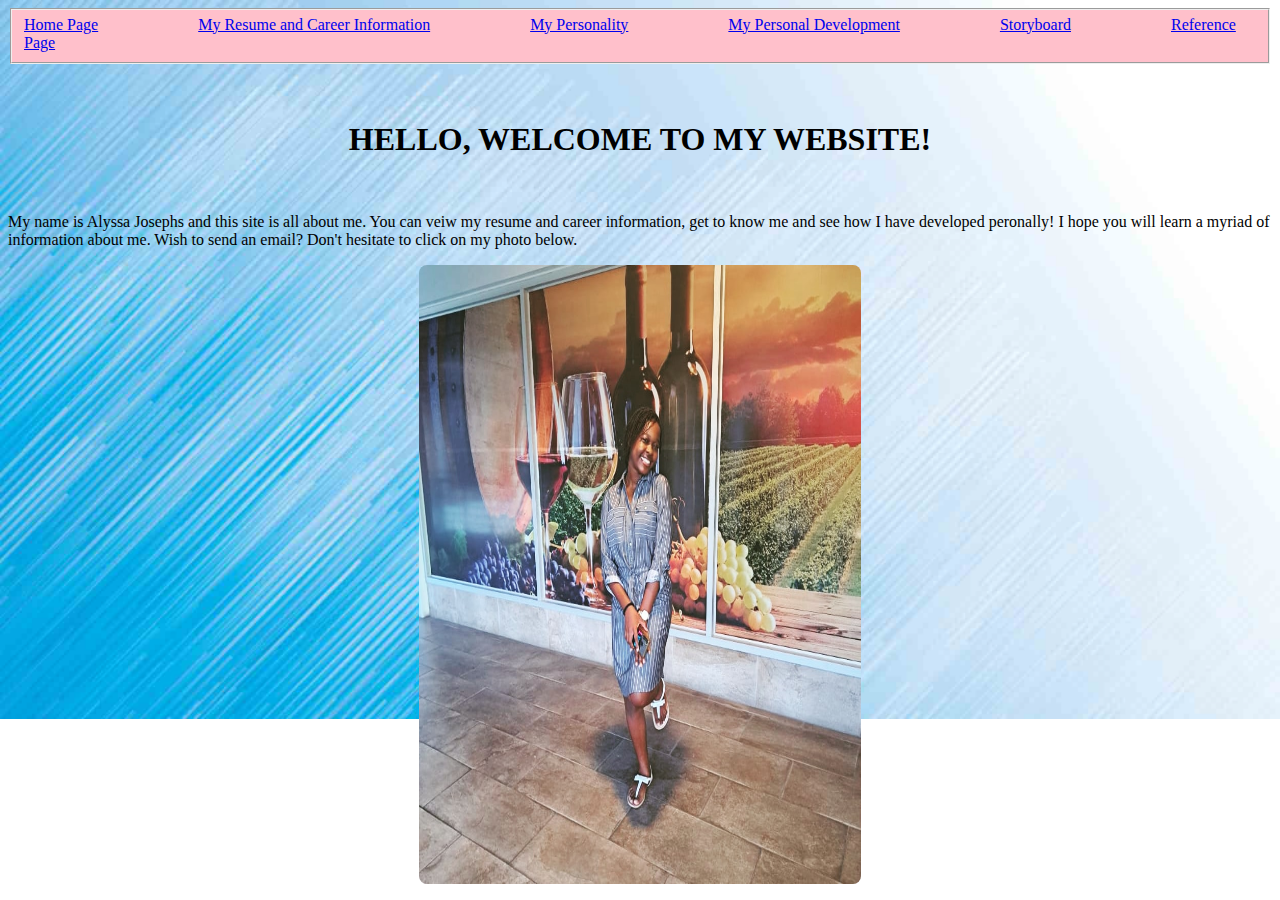
<file: Codes/index.html>
<!DOCTYPE>
<html>
	<head>
		<title>My Website</title>
		<link rel="stylesheet" href="mystyles.css"/>
	</head>
	<body style="background-image:url('../Assests/bgr.png'); background-repeat:no-repeat; background position:center; background-size:100%;">
	
	

	<fieldset>	
	<a href="index.html">Home Page</a>&emsp;&emsp;&emsp;&emsp;&emsp;&emsp;
	<a href="Professional page.html">My Resume and Career Information</a>&emsp;&emsp;&emsp;&emsp;&emsp;&emsp;
	<a href="Personality Page.html">My Personality</a>&emsp;&emsp;&emsp;&emsp;&emsp;&emsp;
	<a href="Personal Development Page.html"> My Personal Development</a>&emsp;&emsp;&emsp;&emsp;&emsp;&emsp;
	<a href="Storyboard Page.html">Storyboard</a>&emsp;&emsp;&emsp;&emsp;&emsp;&emsp;
	<a href="Reference Page.html">Reference Page</a>
	</fieldset><br><br>

	<h1 align="center">HELLO, WELCOME TO MY WEBSITE!</h1><br>
	<p >My name is Alyssa Josephs and this site is all about me. You can veiw my resume and career information, get to know me and see how I have developed peronally! I hope you will learn a myriad of information about me. Wish to send an email? Don't hesitate to click on my photo below. </p>
	<center><a href="mailto:josephsalyssa16@gmail.com?subject=Re I want to know you more"><img src="../Assests/Alyssa's photo for website.jpg" height="70%" width="35%"/></a><center>
	
	</body>




</html>
</file>
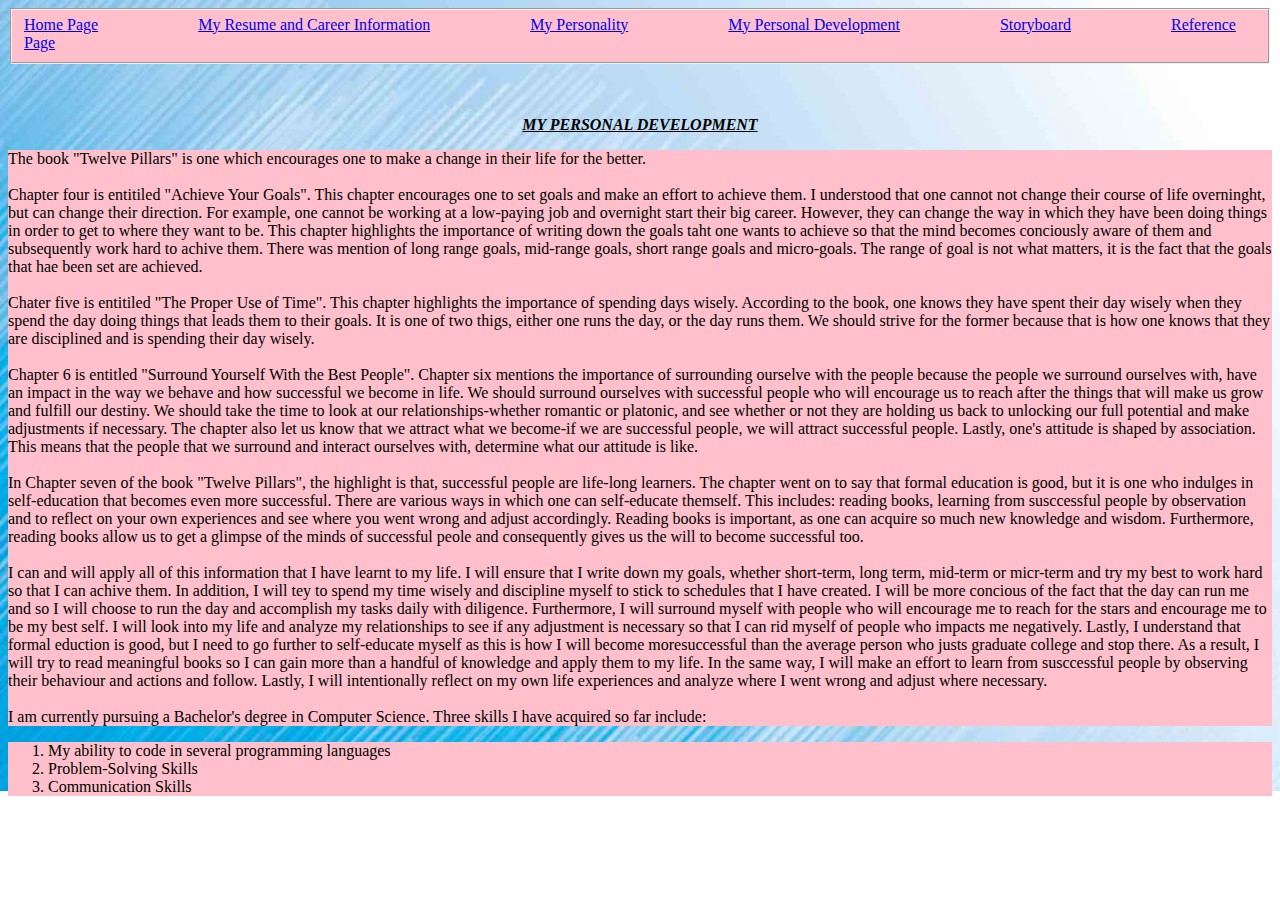
<file: Codes/Personal Development Page.html>
<!DOCTYPE>
<html>
	<head>
		<title>Personal Development Page</title>

		<link rel="stylesheet" href="mystyles.css"/>
	</head>
	<body style="background-image:url('../Assests/bgr.png'); background-repeat:no-repeat; background position:center; background-size:110%;">
		<fieldset>	
		<a href="index.html">Home Page</a>&emsp;&emsp;&emsp;&emsp;&emsp;&emsp;
		<a href="Professional page.html">My Resume and Career Information</a>&emsp;&emsp;&emsp;&emsp;&emsp;&emsp;
		<a href="Personality Page.html">My Personality</a>&emsp;&emsp;&emsp;&emsp;&emsp;&emsp;
		<a href="Personal Development Page.html">My Personal Development</a>&emsp;&emsp;&emsp;&emsp;&emsp;&emsp;
		<a href="Storyboard Page.html">Storyboard</a>&emsp;&emsp;&emsp;&emsp;&emsp;&emsp;
		<a href="Reference Page.html">Reference Page</a>
		</fieldset><br><br>

		<u><i><b><p align="center">MY PERSONAL DEVELOPMENT</p></b></i></u>
		<p style="background-color:pink;">
			The book "Twelve Pillars" is one which encourages one to make a change in their life for the better.<br><br> Chapter four is entitiled "Achieve Your 	Goals". This chapter encourages one to set goals and make an effort to achieve them. I understood that one cannot not change their course of life overninght, but can change their direction. For example, one cannot be working at a low-paying job and overnight start their big career. However, they can change the way in which they have been doing things in order to get to where they want to be. This chapter highlights the importance of writing down the goals taht one wants to achieve so that the mind becomes conciously aware of them and subsequently work hard to achive them. There was mention of long range goals, mid-range goals, short range goals and micro-goals. The range of goal is not what matters, it is the fact that the goals that hae been set are achieved.<br><br> Chater five is entitiled "The Proper Use of Time". This chapter highlights the importance of spending days wisely. According to the book, one knows they have spent their day wisely when they spend the day doing things that leads them to their goals. It is one of two thigs, either one runs the day, or the day runs them. We should strive for the former because that is how one knows that they are disciplined and is spending their day wisely.<br><br> Chapter 6 is entitled "Surround Yourself With the Best People". Chapter six mentions the importance of surrounding ourselve with the people because the people we surround ourselves with, have an impact in the way we behave and how successful we become in life. We should surround ourselves with successful people who will encourage us to reach after the things that will make us grow and fulfill our destiny. We should take the time to look at our relationships-whether romantic or platonic, and see whether or not they are holding us back to unlocking our full potential and make adjustments if necessary. The chapter also let us know that we attract what we become-if we are successful people, we will attract successful people. Lastly, one's attitude is shaped by association. This means that the people that we surround and interact ourselves with, determine what our attitude is like.<br><br> In Chapter seven of the book "Twelve Pillars", the highlight is that, successful people are life-long learners. The chapter went on to say that formal education is good, but it is one who indulges in self-education that becomes even more successful. There are various ways in which one can self-educate themself. This includes: reading books, learning from susccessful people by observation and to reflect on your own experiences and see where you went wrong and adjust accordingly. Reading books is important, as one can acquire so much new knowledge and wisdom. Furthermore, reading books allow us to get a glimpse of the minds of successful peole and consequently gives us the will to become successful too.<br><br> I can and will apply all of this information that I have learnt to my life. I will ensure that I write down my goals, whether short-term, long term, mid-term or micr-term and try my best to work hard so that I can achive them. In addition, I will tey to spend my time wisely and discipline myself to stick to schedules that I have created. I will be more concious of the fact that the day can run me and so I will choose to run the day and accomplish my tasks daily with diligence. Furthermore, I will surround myself with people who will encourage me to reach for the stars and encourage me to be my best self. I will look into my life and analyze my relationships to see if any adjustment is necessary so that I can rid myself of people who impacts me negatively. Lastly, I understand that formal eduction is good, but I need to go further to self-educate myself as this is how I will become moresuccessful than the average person who justs graduate college and stop there. As a result, I will try to read meaningful books so I can gain more than a handful of knowledge and apply them to my life. In the same way, I will make an effort to learn from susccessful people by observing their behaviour and actions and follow. Lastly, I will intentionally reflect on my own life experiences and analyze where I went wrong and adjust where necessary.<br><br>I am currently pursuing a Bachelor's degree in Computer Science. Three skills I have acquired so far include: 
		<ol style="background-color:pink;"type="1">
			<li>My ability to code in several programming languages</li>
			<li>Problem-Solving Skills</li>
			<li>Communication Skills</li>
		</ol>
		</p>
	</body> 
</html>
</file>
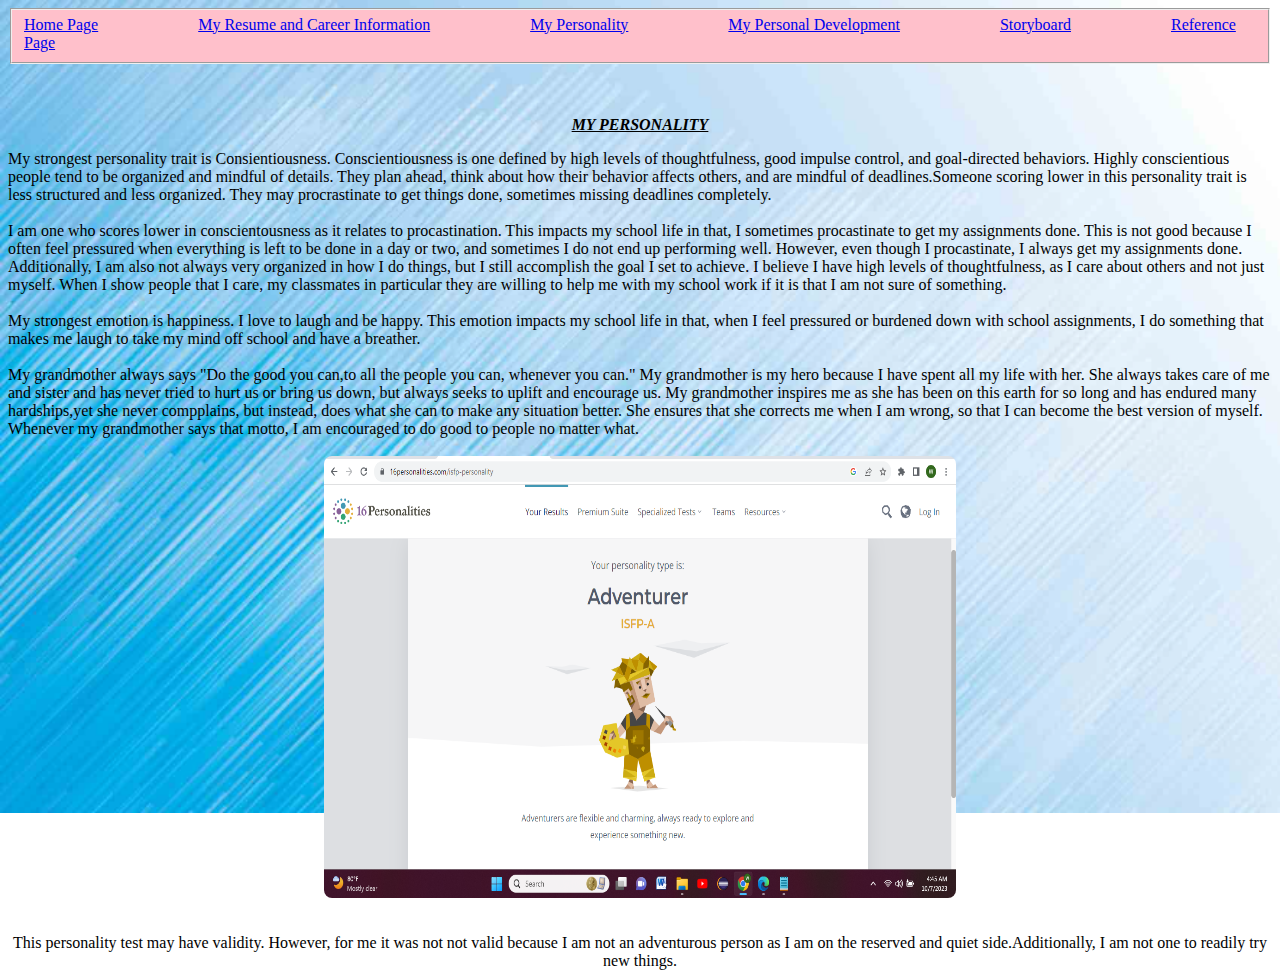
<file: Codes/Personality Page.html>
<!DOCTYPE>
<html>
	<head>
		<title>Personality Page</title>
		<link rel="stylesheet" href="mystyles.css"/>
	</head>
	<body style="background-image:url('../Assests/bgr.png'); background-repeat:no-repeat; background position:center; background-size:113%;">
		<fieldset>	
		<a href="index.html">Home Page</a>&emsp;&emsp;&emsp;&emsp;&emsp;&emsp;
		<a href="Professional page.html">My Resume and Career Information</a>&emsp;&emsp;&emsp;&emsp;&emsp;&emsp;
		<a href="Personality Page.html">My Personality</a>&emsp;&emsp;&emsp;&emsp;&emsp;&emsp;
		<a href="Personal Development Page.html">My Personal Development</a>&emsp;&emsp;&emsp;&emsp;&emsp;&emsp;
		<a href="Storyboard Page.html">Storyboard</a>&emsp;&emsp;&emsp;&emsp;&emsp;&emsp;
		<a href="Reference Page.html">Reference Page</a>
		</fieldset><br><br>

		<u><i><b><p align="center">MY PERSONALITY</p></b></i></u>
		My strongest personality trait is Consientiousness. Conscientiousness is one defined by high levels of thoughtfulness, good impulse control, and goal-directed behaviors. Highly conscientious people tend to be organized and mindful of details. They plan ahead, think about how their behavior affects others, and are mindful of deadlines.Someone scoring lower in this personality trait is less structured and less organized. They may procrastinate to get things done, sometimes missing deadlines completely.<br><br>I am one who scores lower in conscientousness as it relates to procastination. This impacts my school life in that, I sometimes procastinate to get my assignments done. This is not good because I often feel pressured when everything is left to be done in a day or two, and sometimes I do not end up performing well. However, even though I procastinate, I always get my assignments done. Additionally, I am also not always very organized in how I do things, but I still accomplish the goal I set to achieve. I believe I have high levels of thoughtfulness, as I care about others and not just myself. When I show people that I care, my classmates in particular they are willing to help me with my school work if it is that I am not sure of something.<br><br>My strongest emotion is happiness. I love to laugh and be happy. This emotion impacts my school life in that, when I feel pressured or burdened down with school assignments, I do something that makes me laugh to take my mind off school and have a breather.<br><br>

		My grandmother always says "Do the good you can,to all the people you can, whenever you can." My grandmother is my hero because I have spent all my life with her. She always takes care of me and sister and has never tried to hurt us or bring us down, but always seeks to uplift and encourage us. My grandmother inspires me as she has been on this earth for so long and has endured many hardships,yet she never compplains, but instead, does what she can to make any situation better. She ensures that she corrects me when I am wrong, so that I can become the best version of myself. Whenever my grandmother says that motto, I am encouraged to do good to people no matter what.<br><br>

		<center><img src="../Assests/Personality_test.PNG" alt="Image not found" height="50%" width="50%"/><center><br><br>
		This personality test may have validity. However, for me it was not not valid because I am not an adventurous person as I am on the reserved and quiet side.Additionally, I am not one to readily try new things.



	</body>
</html>
</file>
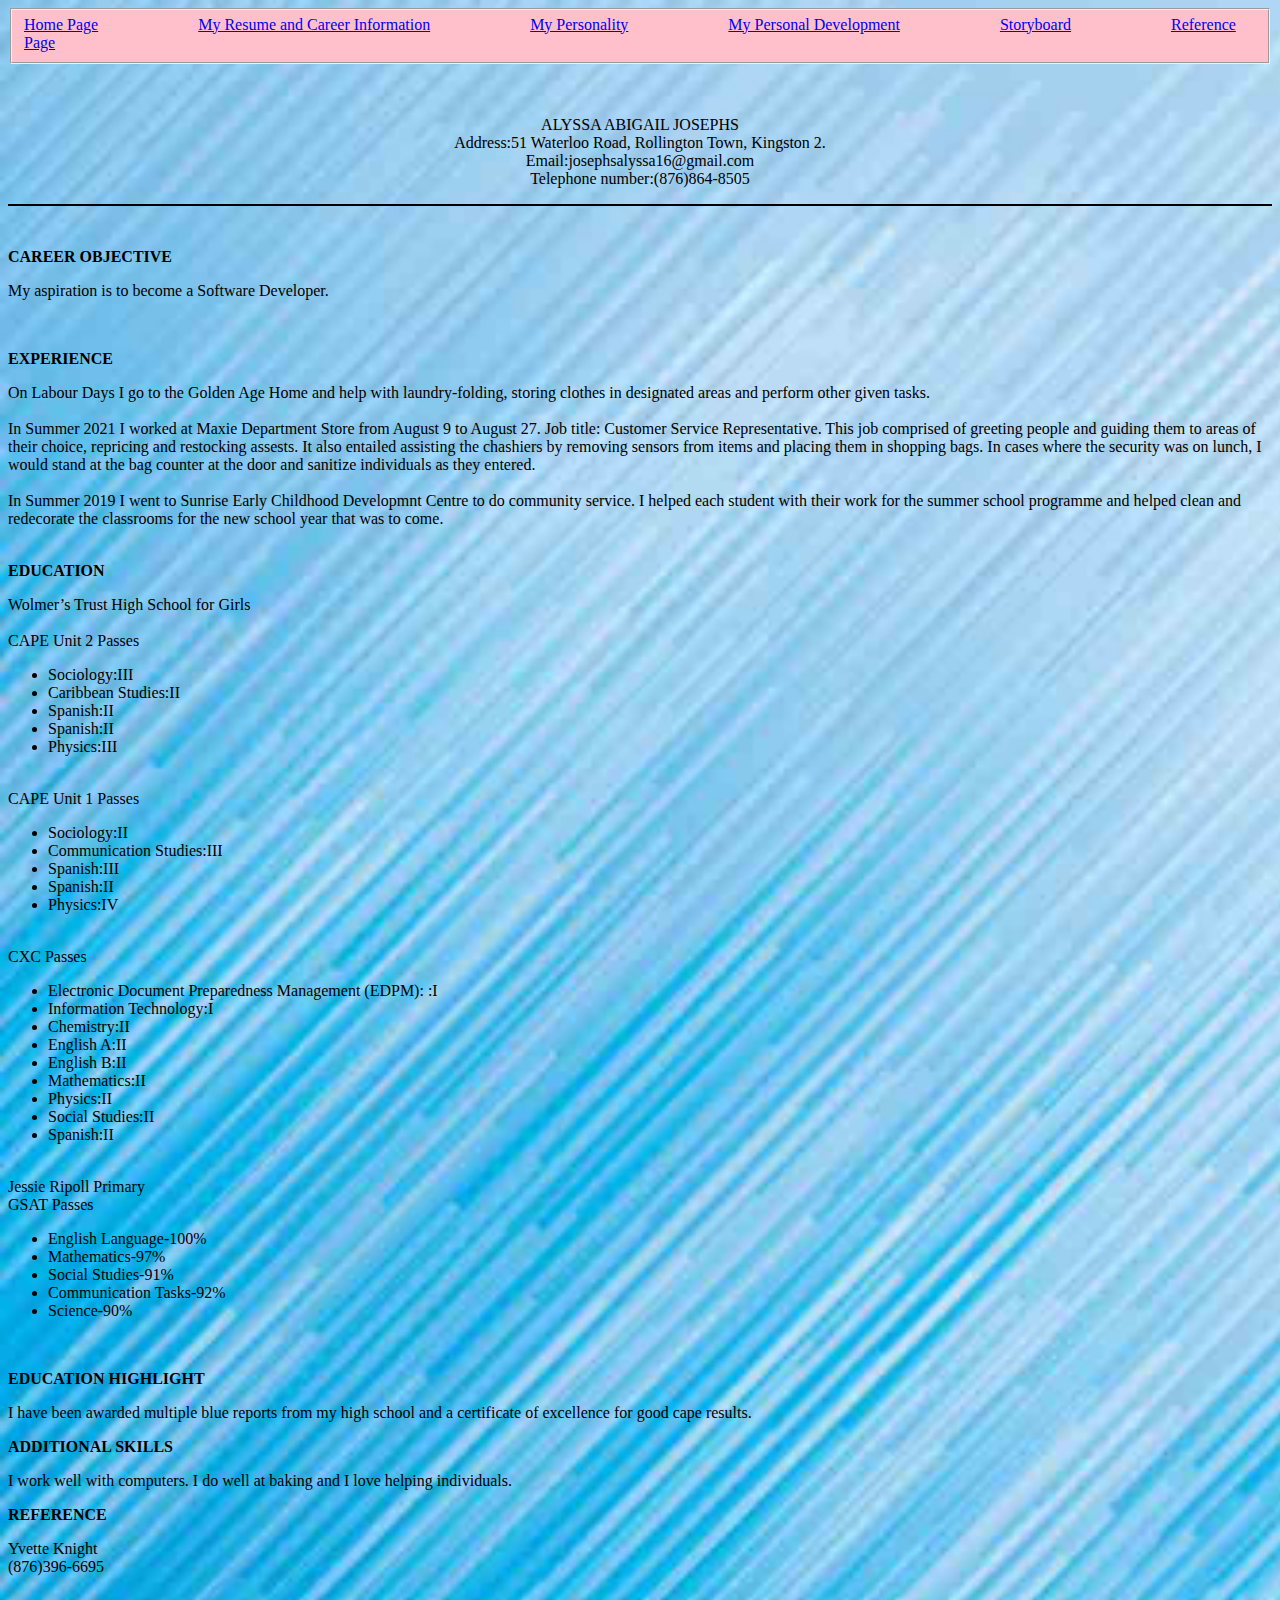
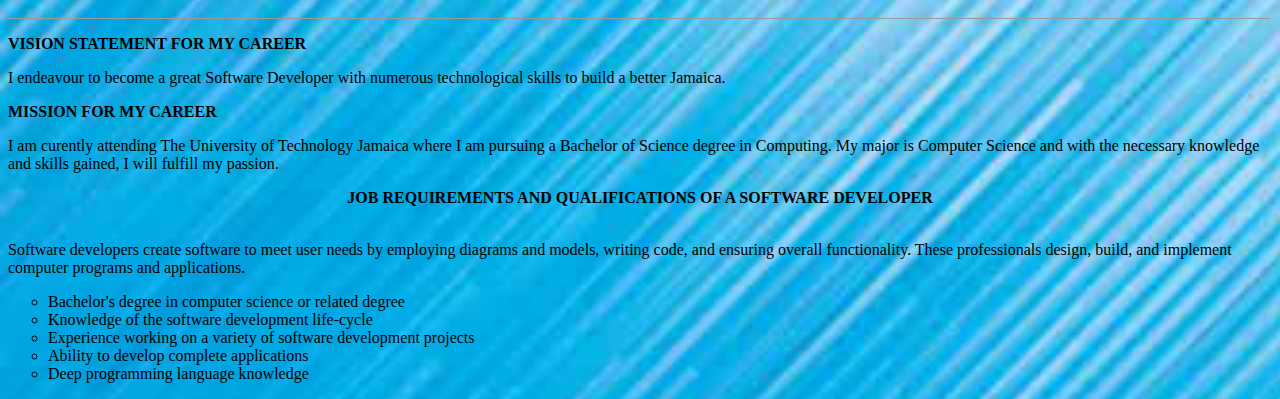
<file: Codes/Professional page.html>
<!DOCTYPE>
<html>
	<head>
		<title>Professional Page</title>
		<link rel="stylesheet" href="mystyles.css"/>
	</head>
	<body style=" background-image:url('../Assests/bgr.png'); background-repeat:no-repeat; background position:center; background-size:300%;">
		<fieldset>	
		<a href="index.html">Home Page</a>&emsp;&emsp;&emsp;&emsp;&emsp;&emsp;
		<a href="Professional page.html">My Resume and Career Information</a>&emsp;&emsp;&emsp;&emsp;&emsp;&emsp;
		<a href="Personality Page.html">My Personality</a>&emsp;&emsp;&emsp;&emsp;&emsp;&emsp;
		<a href="Personal Development Page.html">My Personal Development</a>&emsp;&emsp;&emsp;&emsp;&emsp;&emsp;
		<a href="Storyboard Page.html">Storyboard</a>&emsp;&emsp;&emsp;&emsp;&emsp;&emsp;
		<a href="Reference Page.html">Reference Page</a>
		</fieldset><br><br>
		
		<p align="center">
			ALYSSA ABIGAIL JOSEPHS<br>Address:51 Waterloo Road, Rollington Town, Kingston 2.<br>Email:josephsalyssa16@gmail.com<br>Telephone number:(876)864-8505<br<br>
		</p>

		<hr size="2" color="black"/><br>

		<b><p>CAREER OBJECTIVE</p></b>
		<p>My aspiration is to become a Software Developer.</p><br>

		<b><p>EXPERIENCE</p></b>
		<p>
			On Labour Days I go to the Golden Age Home and help with laundry-folding, storing clothes in designated areas and perform other given tasks.<br><br>In Summer 2021 I worked at Maxie Department Store from August 9 to August 27. Job title: Customer Service Representative. This job comprised of greeting people and guiding them to areas of their choice, repricing and restocking assests. It also entailed assisting the chashiers by removing sensors from items and placing them in shopping bags. In cases where the security was on lunch, I would stand at the bag counter at the door and sanitize individuals as they entered.<br><br>In Summer 2019 I went to Sunrise Early Childhood Developmnt Centre to do community service. I helped each student with their work for the summer school programme and helped clean and redecorate the classrooms for the new school year that was to come.<br><br>
		</p>
	
		<b><p>EDUCATION</p></b>
		<p>
			Wolmer’s Trust High School for Girls<br><br>CAPE Unit 2 Passes<br>
			<ul>
				<li>Sociology:III</li>
				<li>Caribbean Studies:II</li>
				<li>Spanish:II</li>
				<li>Spanish:II</li>
				<li>Physics:III</li>
			</ul><br>
			CAPE Unit 1 Passes<br>
			<ul>
				<li>Sociology:II</li>
				<li>Communication Studies:III</li>
				<li>Spanish:III</li>
				<li>Spanish:II</li>
				<li>Physics:IV</li>
			</ul><br>

			CXC Passes<br>
			<ul>
				<li>Electronic Document Preparedness Management (EDPM): :I</li>
				<li>Information Technology:I</li>
				<li>Chemistry:II</li>
				<li>English A:II</li>
				<li>English B:II</li>
				<li>Mathematics:II</li>
				<li>Physics:II</li>
				<li>Social Studies:II</li>
				<li>Spanish:II</li>
			</ul><br>

			Jessie Ripoll Primary<br>GSAT Passes<br>
			<ul>
				<li>English Language-100%</li>
				<li>Mathematics-97%</li>
				<li>Social Studies-91%</li>
				<li>Communication Tasks-92%</li>
				<li>Science-90%</li>
			</ul><br>

			<b><p>EDUCATION HIGHLIGHT</p></b>
			I have been awarded multiple blue reports from my high school and a certificate of excellence for good cape results.<br>
			<b><p>ADDITIONAL SKILLS</p></b>
			I work well with computers. I do well at baking and I love helping individuals.<br>
			<b><p>REFERENCE</p></b>
			Yvette Knight<br>(876)396-6695

		</p><br>
		<hr size="1"/>
		
		<b><p>VISION STATEMENT FOR MY CAREER</p></b>
		I endeavour to become a great Software Developer with numerous technological skills to build a better Jamaica.<br>

		<b><p>MISSION FOR MY CAREER</p></b>
		I am curently attending The University of Technology Jamaica where I am pursuing a Bachelor of Science degree in Computing. My major is Computer Science and with the necessary knowledge and skills gained, I will fulfill my passion.<br>

		<b><p align="center">JOB REQUIREMENTS AND QUALIFICATIONS OF A SOFTWARE DEVELOPER</p></b><br>Software developers create software to meet user needs by employing diagrams and models, writing code, and ensuring overall functionality. These professionals design, build, and implement computer programs and applications.
		<ul type="circle">
			<li>Bachelor's degree in computer science or related degree</li>
			<li>Knowledge of the software development life-cycle</li>
			<li>Experience working on a variety of software development projects</li>
			<li>Ability to develop complete applications</li>
			<li>Deep programming language knowledge</li>
		</ul>
		
		
</html>
</file>
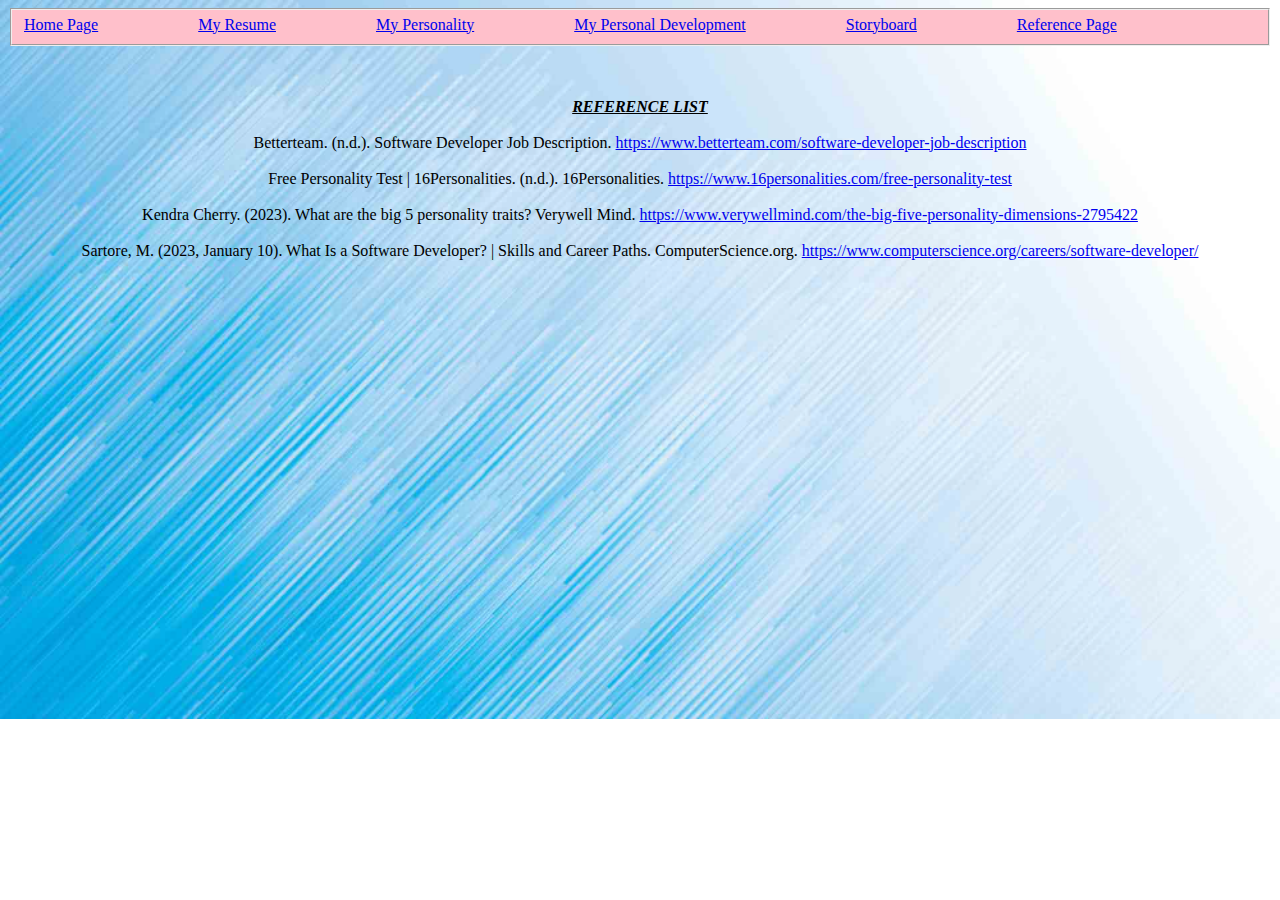
<file: Codes/Reference Page.html>
<!DOCTYPE>
<html>
	<head>
		<title>Reference Page</title>
		<link rel="stylesheet" href="mystyles.css"/>
	</head>
	<body>
		<fieldset>	
		<a href="index.html">Home Page</a>&emsp;&emsp;&emsp;&emsp;&emsp;&emsp;
		<a href="Professional page.html">My Resume</a>&emsp;&emsp;&emsp;&emsp;&emsp;&emsp;
		<a href="Personality Page.html">My Personality</a>&emsp;&emsp;&emsp;&emsp;&emsp;&emsp;
		<a href="Personal Development Page.html">My Personal Development</a>&emsp;&emsp;&emsp;&emsp;&emsp;&emsp;
		<a href="Storyboard Page.html">Storyboard</a>&emsp;&emsp;&emsp;&emsp;&emsp;&emsp;
		<a href="Reference Page.html">Reference Page</a>
		</fieldset><br><br>

		<u><i><b><p align="center">REFERENCE LIST</b></i></u><br><br>
		
			Betterteam. (n.d.). Software Developer Job Description. <a href="https://www.betterteam.com/software-developer-job-description" target="_blank">https://www.betterteam.com/software-developer-job-description</a><br><br>

			Free Personality Test | 16Personalities. (n.d.). 16Personalities. <a href="https://www.16personalities.com/free-personality-test" taget="_blank">https://www.16personalities.com/free-personality-test</a><br><br>

			Kendra Cherry. (2023). What are the big 5 personality traits? Verywell Mind. <a href="https://www.verywellmind.com/the-big-five-personality-dimensions-2795422" target="_blank">https://www.verywellmind.com/the-big-five-personality-dimensions-2795422</a><br><br>

			Sartore, M. (2023, January 10). What Is a Software Developer? | Skills and Career Paths. ComputerScience.org. <a href="https://www.computerscience.org/careers/software-developer/" target="_blank">https://www.computerscience.org/careers/software-developer/ <a/><br><br>

		</p>
		
		
	</body>
</html>
</file>
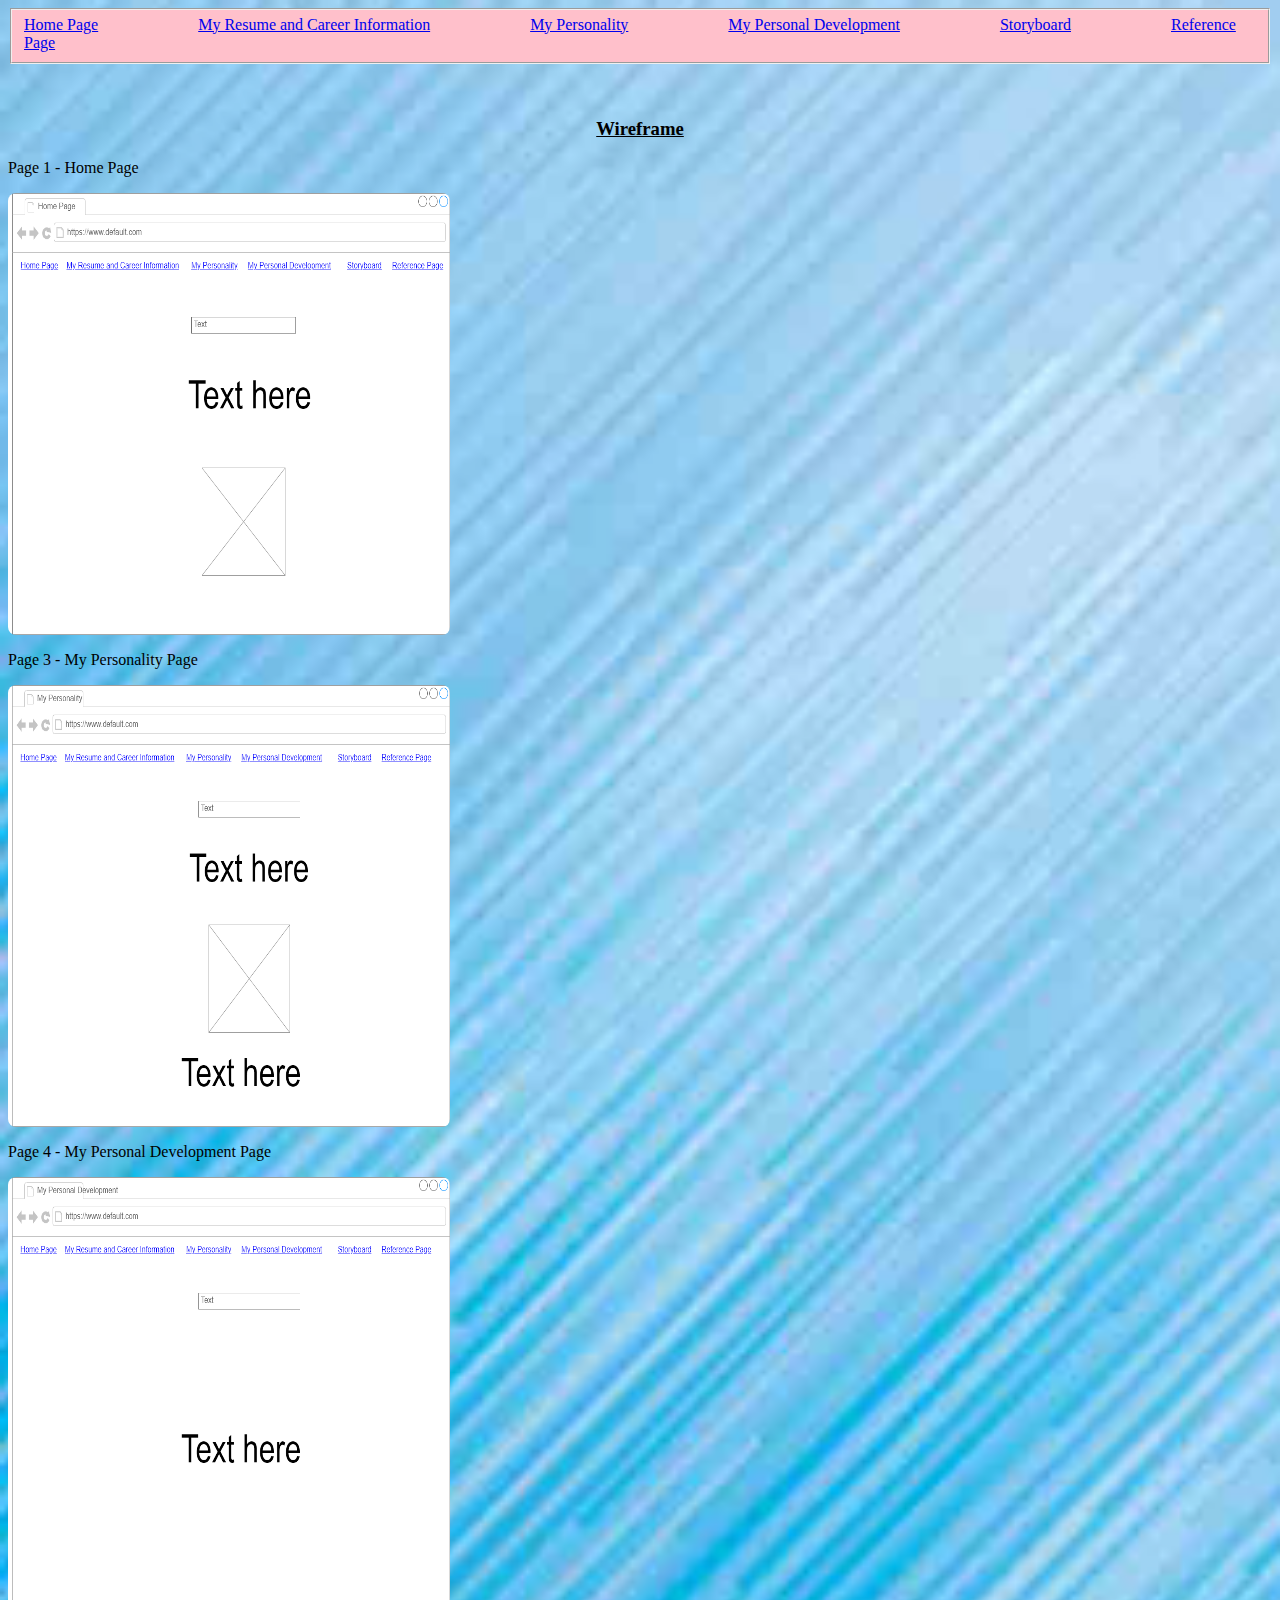
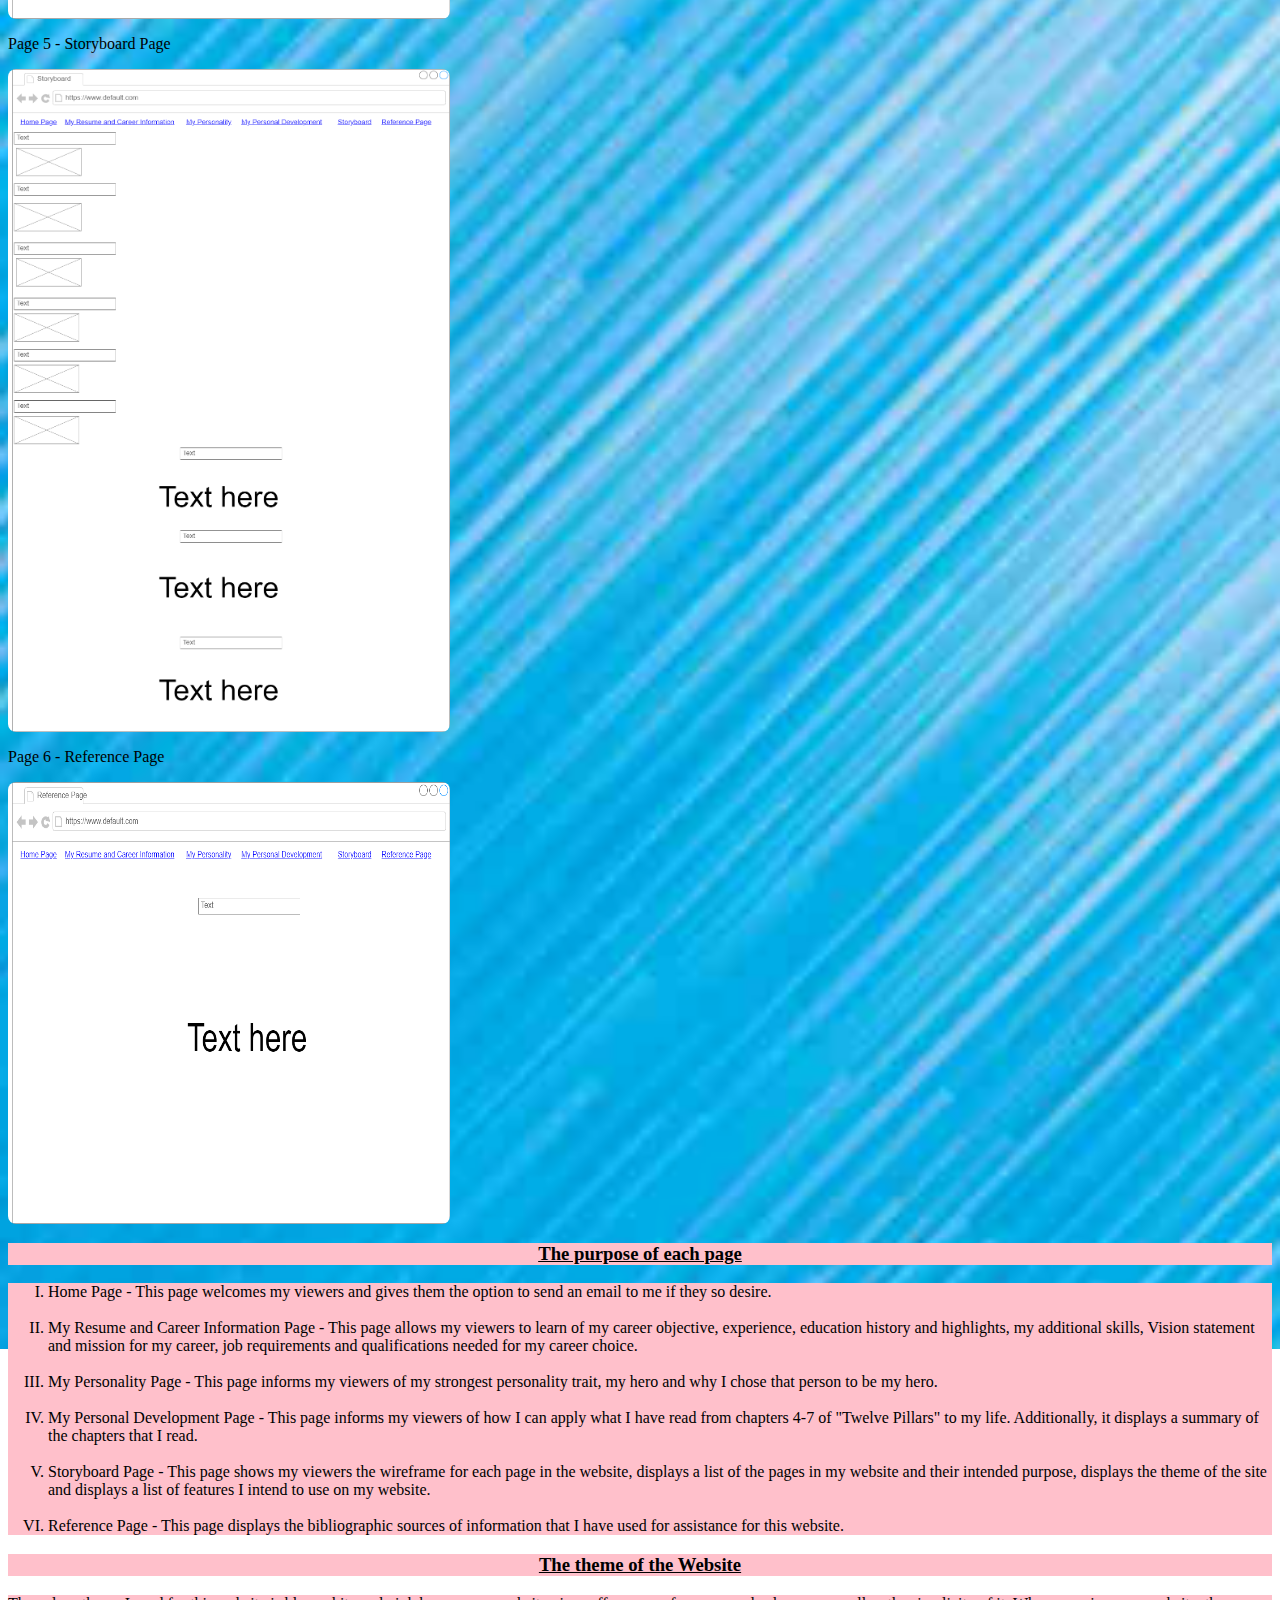
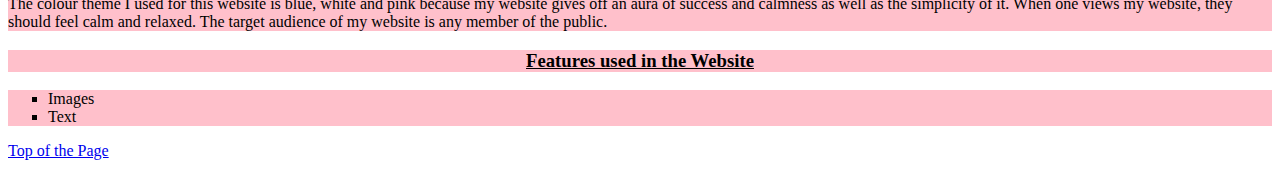
<file: Codes/Storyboard Page.html>
<!DOCTYPE>
<html>
	<head>
		<title>Storyboard Page</title>
		<link rel="stylesheet" href="mystyles.css"/>
	</head>
	<body style="background-image:url('../Assests/bgr.png'); background-repeat:no-repeat; background position:center; background-size:410%;"
		
		<a name="Top"><fieldset></a>	
		<a href="index.html">Home Page</a>&emsp;&emsp;&emsp;&emsp;&emsp;&emsp;
		<a href="Professional page.html">My Resume and Career Information</a>&emsp;&emsp;&emsp;&emsp;&emsp;&emsp;
		<a href="Personality Page.html">My Personality</a>&emsp;&emsp;&emsp;&emsp;&emsp;&emsp;
		<a href="Personal Development Page.html">My Personal Development</a>&emsp;&emsp;&emsp;&emsp;&emsp;&emsp;
		<a href="Storyboard Page.html">Storyboard</a>&emsp;&emsp;&emsp;&emsp;&emsp;&emsp;
		<a href="Reference Page.html">Reference Page</a>
		</fieldset><br><br>

		<u><b><h3>Wireframe</h3></b></u>

		<p>Page 1 - Home Page</p>
		<img src="../Assests/My website(page1).drawio.png" height="50%" width="35%" style="/>
		
		<p>Page 2 - My Resume and Career Information Page</p>
		<img src="../Assests/My Resume and Career Information(page2).drawio.png" height="50%" width="35%"/>

		<p>Page 3 - My Personality Page</p>
		<img src="../Assests/My Personallty(page3).drawio.png" height="50%" width="35%"/>

		<p>Page 4 - My Personal Development Page</p>
		<img src="../Assests/My Personality Development(page4).drawio.png" height="50%" width="35%"/>

		<p>Page 5 - Storyboard Page</p>
		<img src="../Assests/Storyboard(page5).drawio.png" height="75%" width="35%"/>

		<p>Page 6 - Reference Page</p>
		<img src="../Assests/Reference Page(page5).drawio.png" height="50%" width="35%"/>
		
		<u><h3 style="background-color:pink;">The purpose of each page</h3></u>
		<p style="background-color:pink;">
		<ol style="background-color:pink;" type="I">
			<li>Home Page - This page welcomes my viewers and gives them the option to send an email to me if they so desire.</li><br>
			<li>My Resume and Career Information Page - This page allows my viewers to learn of my career objective, experience, education history and highlights, my additional skills, Vision statement and mission for my career, job requirements and qualifications needed for my career choice. </li><br>	
			<li>My Personality Page - This page informs my viewers of my strongest personality trait, my hero and why I chose that person to be my hero.</li><br>
			<li>My Personal Development Page - This page informs my viewers of how I can apply what I have read  from chapters 4-7 of "Twelve Pillars" to my life. Additionally, it displays a summary of the chapters that I read. </li><br>	
			<li>Storyboard Page - This page shows my viewers the wireframe for each page in the website, displays a list of the pages in my website and their intended purpose, displays the theme of the site and  displays a list of features I intend to use on my website.</li><br>
			<li>Reference Page - This page displays the bibliographic sources of information that I have used for assistance for this website.</li>
		</ol>
		
			<u><h3 style="background-color:pink;" align="center">The theme of the Website</h3></u>
		<p style="background-color:pink;">	
		The colour theme I used for this website is blue, white and pink because my website gives off an aura of success and calmness as well as the simplicity of it. When one views my website, they should feel calm and relaxed. The target audience of my website is any member of the public.
		
			<u><h3 style="background-color:pink;" align="center">Features used in the Website</h3></u>
			<ul style="background-color:pink;" type="square">
				<li>Images</li>
				<li>Text</li>
			</ul>
			<a href="#Top">Top of the Page</a>
		</p>
	</body>
</html>
</file>
<file: Codes/mystyles.css>
body{background-image:url('../Assests/bgr.png'); background-repeat:no-repeat; background position:center; background-size:100%;}
img{border-radius: 8px;}
h3{text-align:center;}
fieldset{background-color:pink;}
</file>
